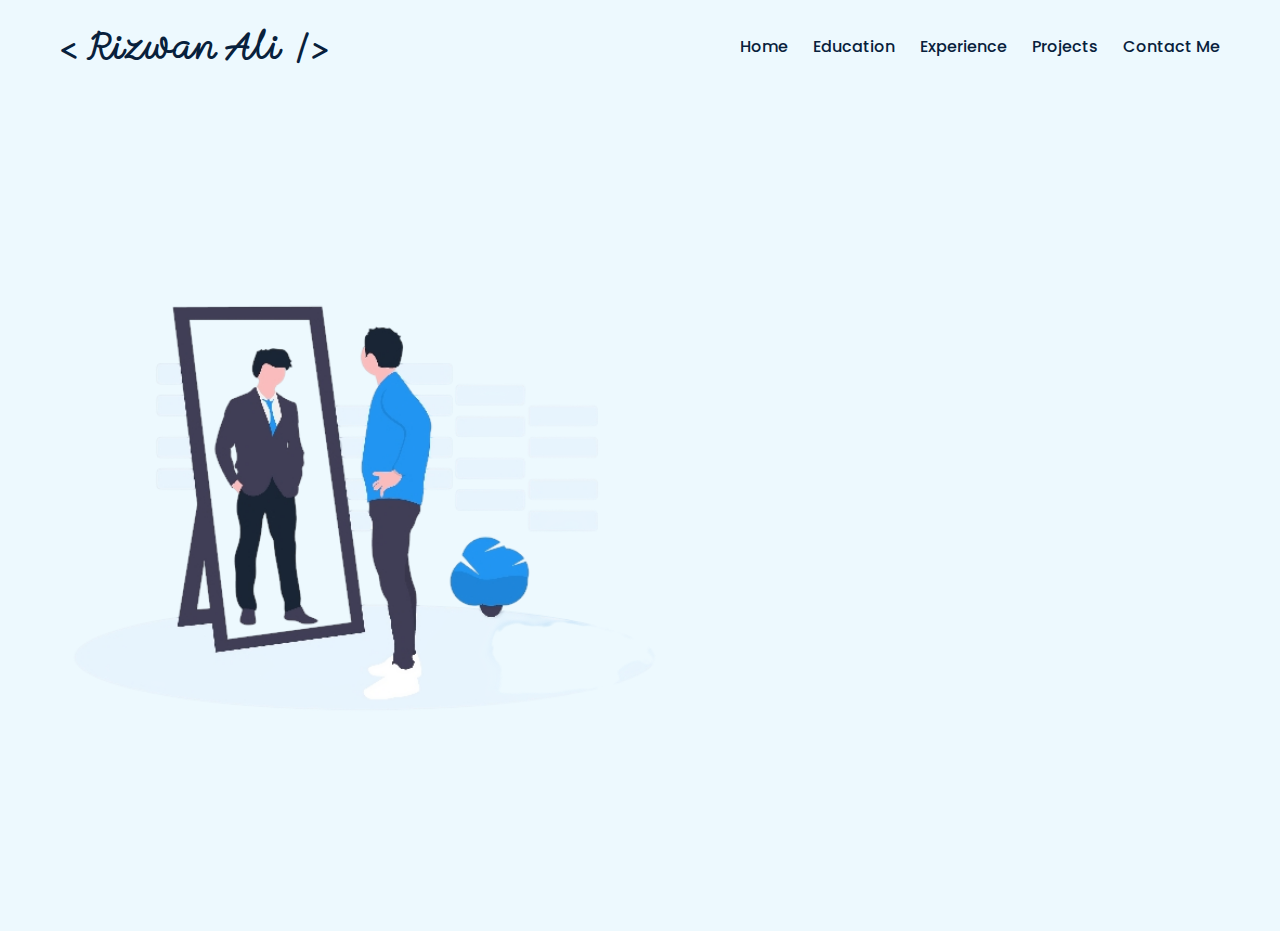
<file: experience.html>
<!DOCTYPE html>
<html lang="en">
<head>
  <meta charset="UTF-8" />
  <meta name="viewport" content="width=device-width, initial-scale=1.0" />
  <title>Rizwan Ali | Portfolio</title>
  <link rel="stylesheet" href="/style/experince.css" />
  <link href="https://fonts.googleapis.com/css2?family=Poppins:wght@400;600;700&family=Momo+Signature&display=swap" rel="stylesheet">
</head>
<body>

  <!-- Navbar -->
  <header class="navbar">
    <div class="logo">&lt; Rizwan Ali /&gt;</div>
    <nav>
      <ul>
        <li><a href="index.html">Home</a></li>
        <li><a href="education.html">Education</a></li>
        <li><a href="#">Experience</a></li>
        <li><a href="project.html">Projects</a></li>
        <li><a href="#">Contact Me</a></li>
      </ul>
    </nav>
  </header>
  <section class="experience" id="experience">
  <div class="container">
    <div class="experience-left">
      <img src="/images/22.png" alt="Experience Illustration">
    </div>

    <div class="experience-right">
      <h2 class="section-title">Experience</h2>
      <h3>Teaching, Internship & Tech Events</h3>

      <p>
        I have over <strong>2 years of teaching experience</strong> at 
        <strong>Al Mustafa Institute of Computer Science</strong>, where I have taught
        DIT students various computer and software-related subjects.
      </p>

      <p>
        Additionally, I completed a <strong>1-month internship</strong> at 
        <strong>University of Sindh</strong>, where I contributed to 
        <em>the reconstruction of the Postgraduate website</em> and enhanced the user interface for improved accessibility.
      </p>

      <p>
        I am also an active participant in various <strong>technology events</strong>, including 
        <em>ITCN Asia Expo Karachi</em>, where I engaged with tech communities and represented student innovation.
      </p>
    </div>
  </div>
</section>
</body>
</html>
</file>
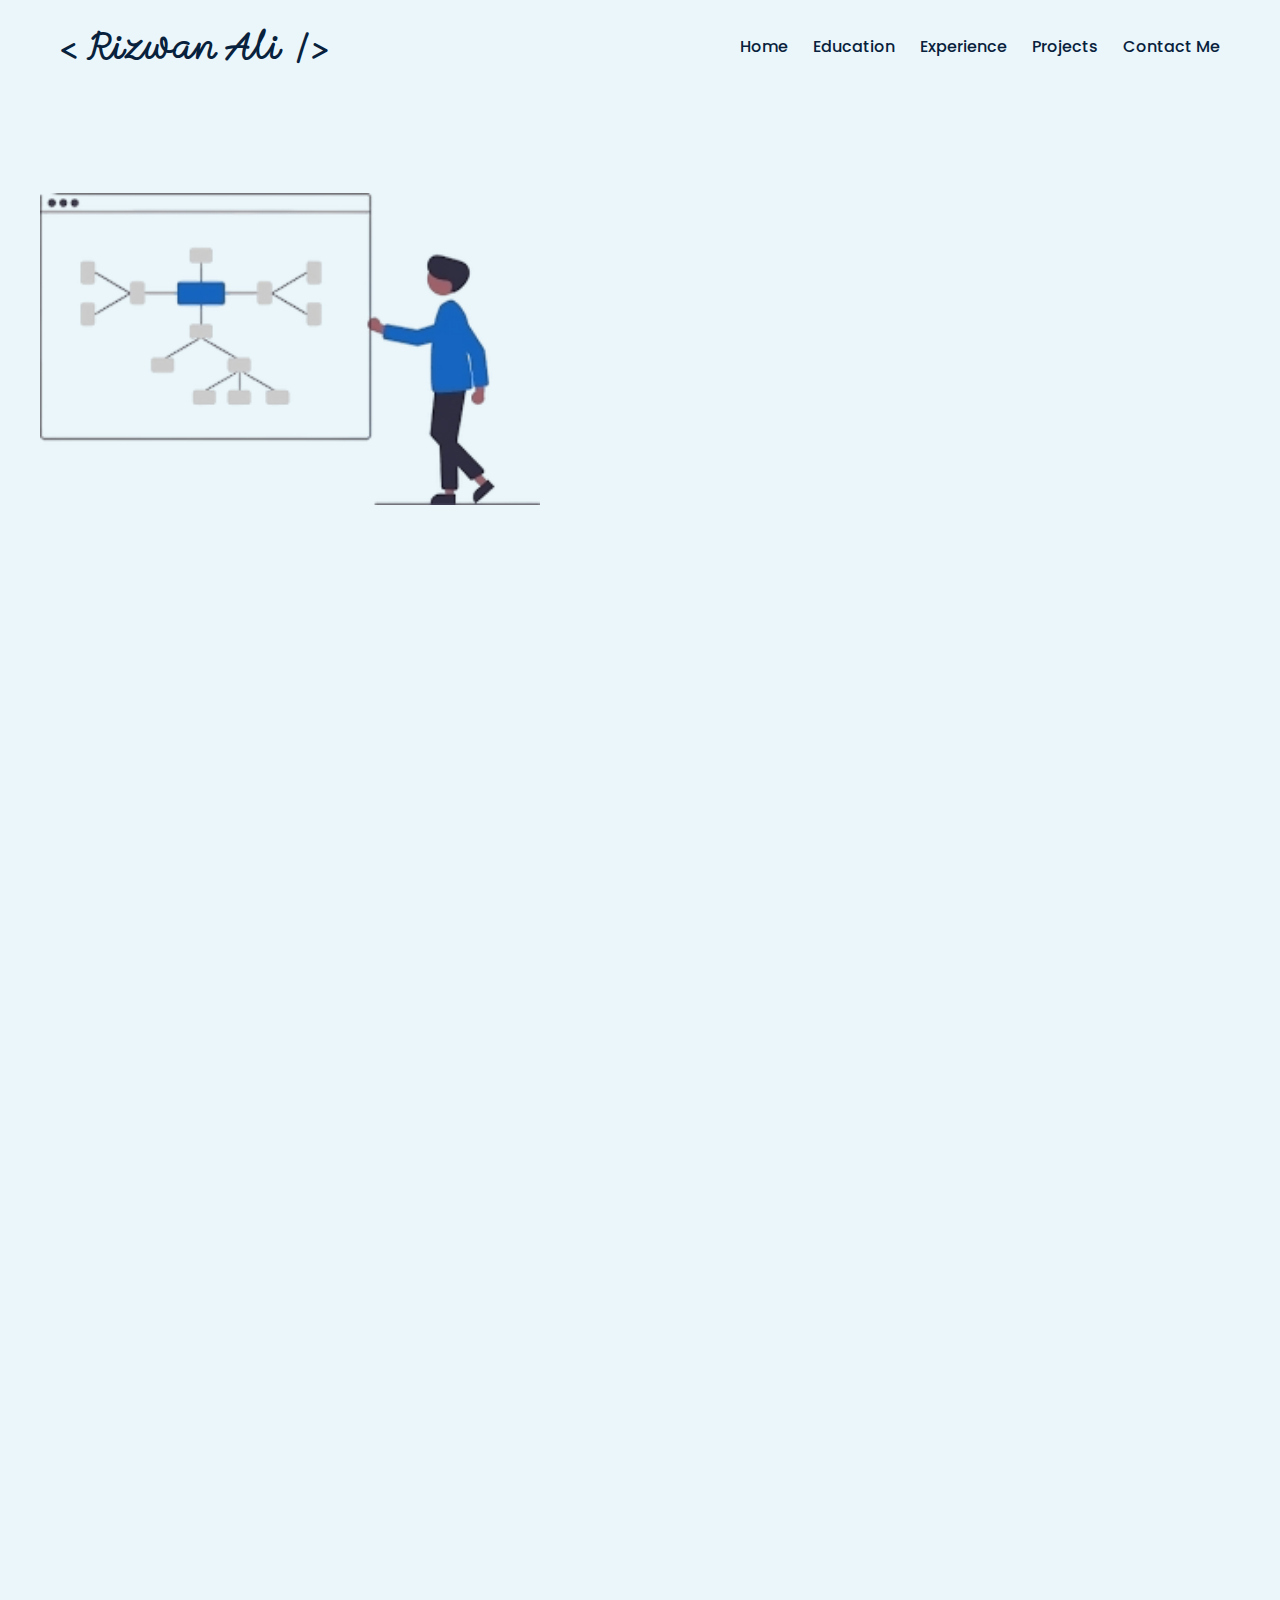
<file: project.html>
<!DOCTYPE html>
<html lang="en">

<head>
  <meta charset="UTF-8" />
  <meta name="viewport" content="width=device-width, initial-scale=1.0" />
  <title>Rizwan Ali | Portfolio</title>
  <link rel="stylesheet" href="/style/project.css" />
  <link href="https://fonts.googleapis.com/css2?family=Poppins:wght@400;600;700&family=Momo+Signature&display=swap"
    rel="stylesheet">
</head>

<body>

  <!-- Navbar -->
  <header class="navbar">
    <div class="logo">&lt; Rizwan Ali /&gt;</div>
    <nav>
      <ul>
        <li><a href="index.html">Home</a></li>
        <li><a href="education.html">Education</a></li>
        <li><a href="experience.html">Experience</a></li>
        <li><a href="project.html">Projects</a></li>
        <li><a href="contact.html">Contact Me</a></li>
      </ul>
    </nav>
  </header>

  <section class="projects" id="projects">
    <div class="projects-container reveal">
      <div class="projects-left">
        <img src="/images/proeject.png" alt="Project Illustration">
      </div>

      <div class="projects-right">
        <h2 class="section-title">Projects</h2>
        <p class="project-intro">
          My projects make use of MERN stack technologies to create fast, scalable, and secure web applications.
          Here are some of my best works deployed using modern tools.
        </p>
        <section class="courses">
          <div class="container courses-container">
            <article class="course">
              <div class="course-img">
                <img src="/images/Ai.png" alt="course-img" />
              </div>
              <div class="course-info">
                <h4>AI Fake News Detector (AI VeriNews)</h4>
                <p>
                  An AI-powered web app that uses NLP and machine learning to detect fake news and help users verify
                  information confidently.
                </p>
                <a href="https://newsverseai.netlify.app/" class="btn btn-primary">View Project</a>
              </div>
            </article>

            <article class="course">
              <div class="course-img">
                <img src="/images/muet.png" alt="course-img" />
              </div>
              <div class="course-info">
                <h4>MUET Web Prototype</h4>
                <p>
                 A modern MUET web prototype highlighting academic sections, smooth navigation, and improved UI/UX design.
                </p>
                <a href="https://muetpitp.netlify.app/" class="btn btn-primary">View Project</a>
              </div>
            </article>

            <article class="course">
              <div class="course-img">
                <img src="/images/collage.png" alt="course-img" />
              </div>
              <div class="course-info">
                <h4>Responsive Education Website</h4>
                <p>iLearnHUB — a responsive education website offering course info, admissions, and a seamless learning experience</p>
                <a href="https://ilearnhu.netlify.app/" class="btn btn-primary">View Project</a>
              </div>
            </article>

          <article class="course">
              <div class="course-img">
                <img src="/images/aura.png" alt="course-img" />
              </div>
              <div class="course-info">
                <h4>Adventure Aura — a dynamic web</h4>
                <p>
                 Adventure Aura — a dynamic web experience designed to explore journeys with seamless UI and engaging design.
                </p>
                <a href="https://adventureaura.netlify.app/" class="btn btn-primary">View Project</a>
              </div>
            </article>
            <article class="course">
              <div class="course-img">
                <img src="/images/ui-hotel.png" alt="course-img" />
              </div>
              <div class="course-info">
                <h4>Foodio — Hotel UI Design</h4>
                <p>
               Foodio — a sleek hotel dining UI design focused on intuitive navigation and a modern guest experience.
                </p>
                <a href="https://foodiio.netlify.app/" class="btn btn-primary">View Project</a>
              </div>
            </article>
        </section>

        <script>
          window.addEventListener("load", () => {
            document.querySelectorAll(".reveal").forEach(el => {
              el.classList.add("active");
            });
          });
        </script>

</body>

</html>
</file>
<file: style/experince.css>
* {
  margin: 0;
  padding: 0;
  box-sizing: border-box;
  font-family: "Poppins", sans-serif;
}

body {
  background-color: #EDF9FE;
  color: #08213c;
}

/* Navbar */
.navbar {
  display: flex;
  justify-content: space-between;
  align-items: center;
  padding: 25px 60px;
  background-color: transparent;
}

.logo {
  font-family: "Momo Signature", cursive;
  font-weight: 400;
  font-style: normal;
  font-size: 30px;
}

.navbar ul {
  list-style: none;
  display: flex;
  gap: 25px;
}

.navbar a {
  text-decoration: none;
  color: #08213c;
  font-weight: 500;
}

.navbar a:hover {
  color: #2563eb;
}
/* Experience Section */
.experience {
  background-color: #EDF9FE;
  padding: 100px 0;
  overflow: hidden;
}

.experience .container {
  max-width: 1200px;
  margin: 0 auto;
  display: flex;
  align-items: center;
  justify-content: space-between;
  flex-wrap: wrap;
  gap: 60px;
}

/* Floating image animation */
.experience-left img {
  width: 650px;
  height: auto;
  animation: floatExp 5s ease-in-out infinite;
}

@keyframes floatExp {
  0%, 100% { transform: translateY(0); }
  50% { transform: translateY(-10px); }
}

/* Right content animation (smooth fade-in like Home section) */
.experience-right {
  flex: 1;
  max-width: 600px;
  text-align: center;
  opacity: 0;
  transform: translateY(50px);
  animation: smoothEntry 1.8s ease forwards;
  animation-delay: 0.4s;
}

@keyframes smoothEntry {
  from {
    opacity: 0;
    transform: translateY(50px);
  }
  to {
    opacity: 1;
    transform: translateY(0);
  }
}

.experience-right .section-title {
  font-size: 3rem;
  font-weight: 700;
  color: #002e5b;
  margin-bottom: 15px;
}

.experience-right h3 {
  font-size: 1.8rem;
  color: #08213c;
  margin-bottom: 25px;
}

.experience-right p {
  color: #4b5563;
  font-size: 1.1rem;
  line-height: 1.8;
  margin-bottom: 20px;
}
@media (max-width: 600px) {

  .navbar {
    display: flex;
    flex-direction: column !important;
    align-items: center;
    padding: 15px 20px;
  }

  .navbar ul {
    display: flex;
    flex-direction: column !important;
    align-items: center;
    width: 100%;
    margin-top: 10px;
    gap: 10px;
  }
}
</file>
<file: style/project.css>
html {
  scroll-behavior: smooth;
}

* {
  margin: 0;
  padding: 0;
  box-sizing: border-box;
  font-family: "Poppins", sans-serif;
}

body {
  background-color: #eaf6fa;
  color: #08213c;
}

/* Navbar */
.navbar {
  display: flex;
  justify-content: space-between;
  align-items: center;
  padding: 25px 60px;
  background-color: transparent;
}

.logo {
  font-family: "Momo Signature", cursive;
  font-weight: 400;
  font-size: 30px;
}

.navbar ul {
  list-style: none;
  display: flex;
  gap: 25px;
}

.navbar a {
  text-decoration: none;
  color: #08213c;
  font-weight: 500;
}

.navbar a:hover {
  color: #2563eb;
}

.projects {
  background-color: #eaf6fa;
  padding: 100px 0;
  overflow: hidden;
}

.projects-container {
  max-width: 1200px;
  margin: 0 auto;
  display: flex;
  align-items: center;
  justify-content: space-between;
  flex-wrap: wrap;
  gap: 60px;
}

/* Left illustration */
.projects-left img {
  width: 500px;
  height: auto;
  animation: floatImage 4s ease-in-out infinite;
}

@keyframes floatImage {
  0%, 100% {
    transform: translateY(0);
  }
  50% {
    transform: translateY(-15px);
  }
}

/* Right section */
.projects-right {
  flex: 1;
  text-align: center;
  opacity: 0;
  transform: translateY(30px);
  animation: fadeInUp 1.5s ease forwards;
}

.projects-right h2 {
  font-size: 3rem;
  color: #002e5b;
  margin-bottom: 10px;
}

.project-intro {
  color: #34506b;
  font-size: 1.1rem;
  max-width: 600px;
  margin: 0 auto 50px;
  line-height: 1.6;
}

/* Project grid */
.project-grid {
  display: flex;
  justify-content: center;
  flex-wrap: wrap;
  gap: 25px;
}

.project-card {
  background-color: #fff;
  width: 30%;
  text-decoration: none;
  color: #002e5b;
  border-radius: 15px;
  box-shadow: 0 6px 15px rgba(0, 0, 0, 0.1);
  padding: 25px;
  transition: all 0.3s ease;
  text-align: left;
  border-top: 5px solid #2563eb;
}

.project-card:hover {
  transform: translateY(-10px);
  box-shadow: 0 10px 25px rgba(37, 99, 235, 0.3);
}

.project-card h3 {
  font-size: 1.3rem;
  margin-bottom: 10px;
}

.project-card p {
  font-size: 0.95rem;
  color: #34506b;
  line-height: 1.6;
}

/* Animation on load */
@keyframes fadeInUp {
  0% {
    transform: translateY(30px);
    opacity: 0;
  }
  100% {
    transform: translateY(0);
    opacity: 1;
  }
}
</file>
